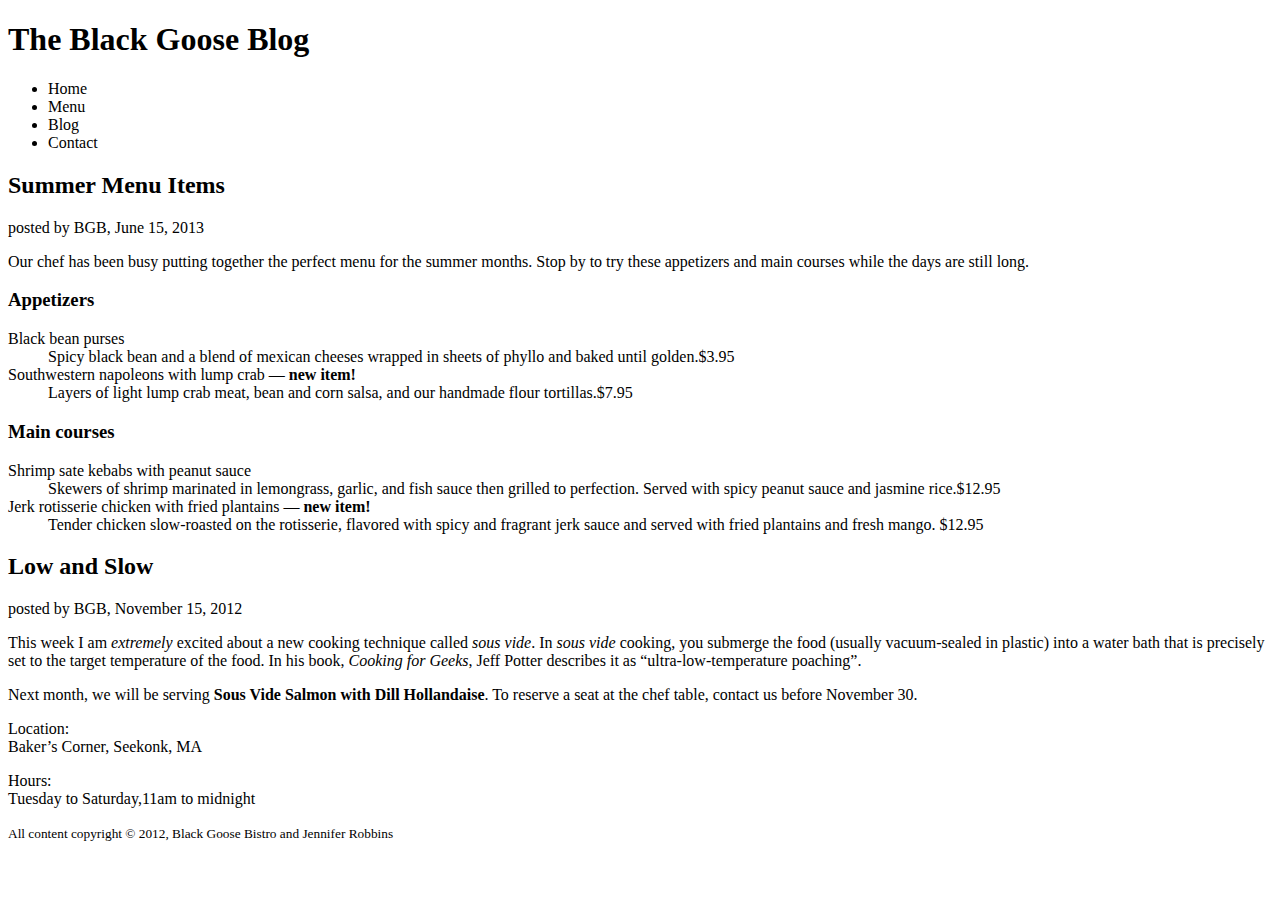
<file: index.html>
<!doctype html>
<html>
    <head>
        <meta charset="UTF-8">
        <title>Black goose Bisto: Blog</title>
    </head>
    <body>
            
            <header>
            <h1>The Black Goose Blog</h1>
            <ul>
                <li>Home</li>
                <li>Menu</li>
                <li>Blog</li>
                <li>Contact</li>
            </ul>
            </header>
            
            
            <article>
                <header>  
                    <h2> Summer Menu Items</h2>
                    <p>posted by BGB,<time datetime="2013-06-15" pubdate> June 15, 2013</time></p> 
                </header> 
                
                <p>Our chef has been busy putting together the
                perfect menu for the summer months. Stop by to
                try these appetizers and main courses while the
                days are still long.</p>
                
                <section id="appetizers">
                <h3>Appetizers</h3>
                <dl>
                <dt>Black bean purses</dt>
                <dd>Spicy black bean and a blend of mexican cheeses
                wrapped in sheets of phyllo and baked until
                golden.<span class="price">$3.95</span></dd>
                <dt class="newitem">Southwestern napoleons with lump crab &mdash; <b>new
                item!</b></dt>
                <dd>
                Layers of light lump crab meat, bean and corn
                salsa, and our handmade flour tortillas.<span class="price">$7.95</span>
                </dd>
                </dl>

                </section id="maincourses">
                <h3>Main courses</h3>
                <dl>
                <dt>Shrimp sate kebabs with peanut sauce</dt>
                <dd>
                Skewers of shrimp marinated in lemongrass, garlic,
                and fish sauce then grilled to perfection. Served
                with spicy peanut sauce and jasmine rice.<span class="price">$12.95</span>
                </dd>
                <dt>Jerk rotisserie chicken with fried plantains &mdash;
                <b>new item!</b></dt>
                <dd>
                Tender chicken slow-roasted on the rotisserie,
                flavored with spicy and fragrant jerk sauce and
                served with fried plantains and fresh mango.
                <span class="price">$12.95</span>
                </dd>
                </dl>
            </artical>
            
            <article>
                <header>
                <h2>Low and Slow</h2>
                </header>
                <p>posted by BGB, November 15, 2012</p>
                <p>This week I am <em>extremely</em> excited
                about a new cooking technique called <dfn><i>sous
                vide</i></dfn>. In <i>sous vide</i> cooking,
                you submerge the food (usually vacuum-sealed in
                plastic) into a water bath that is precisely
                set to the target temperature of the food. In
                his book, <cite>Cooking for Geeks</cite>, Jeff
                Potter describes it as <q>ultra-low-temperature
                poaching</q>.</p>
                <p>Next month, we will be serving <b>Sous Vide
                Salmon with Dill Hollandaise</b>. To reserve
                a seat at the chef table, contact us before
                November 30.</p>
            </artical>

            <footer>
                <div id="about">
                    <p>Location:
                        <br>Baker’s Corner, Seekonk, MA
                    </p>

                    <p>Hours:
                    <br>Tuesday to Saturday,<time datetime="11:00">11am</time> to <time datetime="00:00">midnight</time>
                    </p>
                </div>
                <p>
                    <small>
                       All content copyright &copy; 2012, Black Goose Bistro and Jennifer Robbins
                    </small>
                </p>
            </footer>
    </body>
</html>
</file>
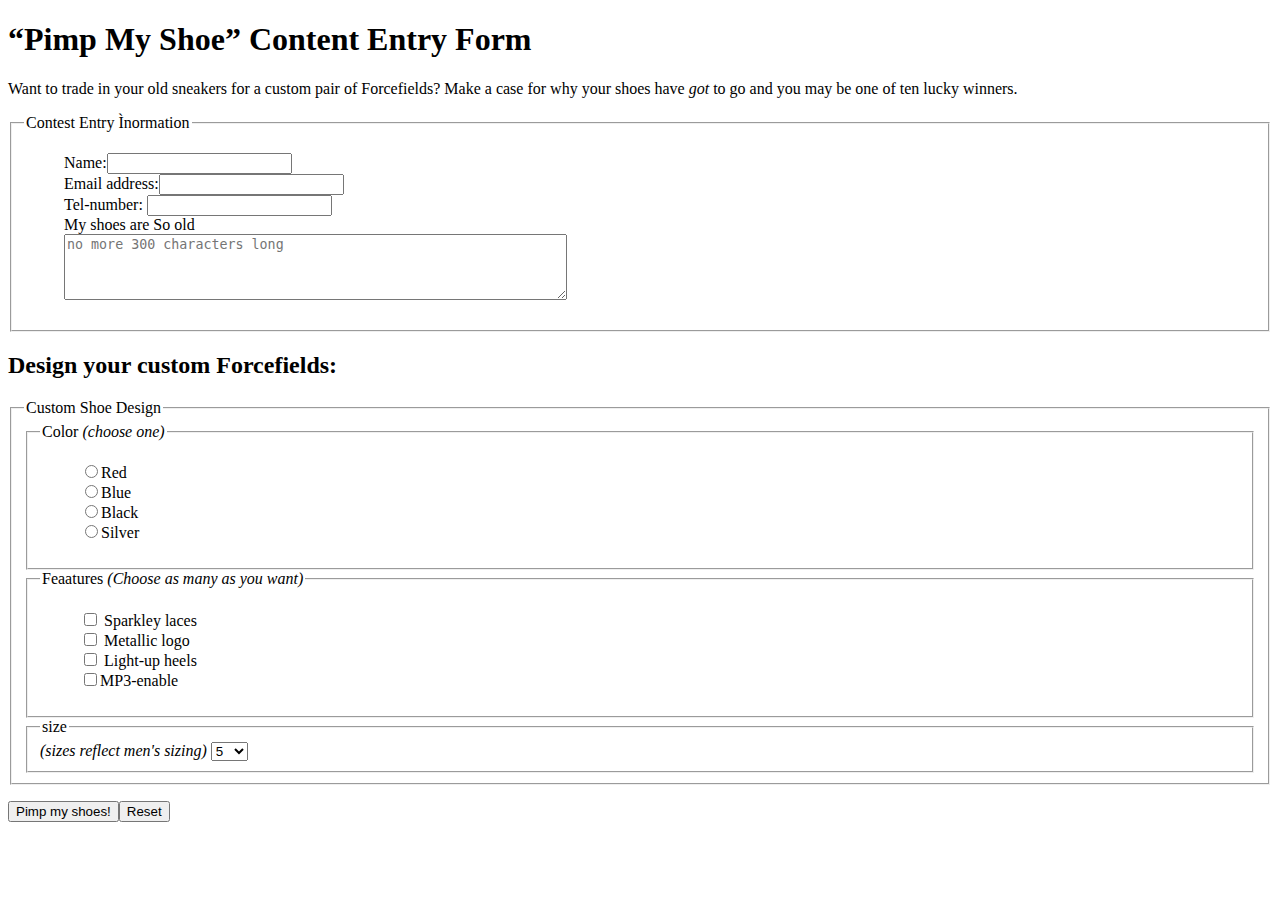
<file: 9_4.html>
<!DOCTYPE html>
<html lang="en">
<head>
    <meta charset="UTF-8">
    <meta name="viewport" content="width=device-width, initial-scale=1.0">
    <title>Content Entry Form</title>
    <style>
        ul{
            list-style: none;
        }
    </style>
</head>
<body>
    <h1>&ldquo;Pimp My Shoe&rdquo; Content Entry Form</h1>
    
    <p>Want to trade in your old sneakers for a custom pair of Forcefields? Make a case for why your shoes have <em>got</em> to go and you may be one of ten lucky winners.</p>

    <form action="https://www.learningwebdesign.com/contest.php" method="POST">
        <fieldset>
            <legend>Contest Entry Ìnormation</legend>
      
            <ul>
                <li><label for="form-name">Name:</label><input type="text" name="username" id="form-name"></li>
                <li><label for="form-email">Email address:</label><input type="email" name="emailaddress" id="form-name"></li>
                <li><label for="form-tel">Tel-number:</label> <input type="tel" name="telephone" id="form-tel"></li>
                <li><label for="form-story">My shoes are So old</label>
                    <br>
                    <textarea name="story" rows="4" cols="60" maxlength="300" placeholder="no more 300 characters long"></textarea>
                </li> 
            </ul>
        </fieldset>

        <h2>Design your custom Forcefields:</h2>
        <fieldset>
        <legend>Custom Shoe Design</legend>
        
        <fieldset>
        <legend>Color <em>(choose one)</em></legend>
        <ul>
           <li><label><input type="radio" name="color" value="red">Red</label></li>
           <li><input type="radio" name="color" value="blue">Blue</li>
           <li><input type="radio" name="color" value="black">Black</li>
           <li><input type="radio" name="color" value="silver">Silver</li>
        </ul>
        </fieldset>

        <fieldset>
        <legend>Feaatures <em>(Choose as many as you want)</em></legend>
        <ul>
            <li><input type="checkbox" name="features[]" value="laces"> Sparkley laces</li>
            <li><input type="checkbox" name="features[]" value="logo"> Metallic logo</li>
            <li><input type="checkbox" name="features[]" value="heels"> Light-up heels</li>
            <li><input type="checkbox" name="features[]" value="mp3">MP3-enable</li>
        </ul>
        </fieldset>

        <fieldset>
        <legend>size</legend>
            <em>(sizes reflect men's sizing)</em>
            <select name="size" size="1">
                <option>5</option>
                <option>6</option>
                <option>7</option>
                <option>8</option>
                <option>10</option>
                <option>11</option>
                <option>12</option>
                <option>13</option>
                <option>14</option>
            </select>
        </fieldset>
        </fieldset>
        
        <p><input type="submit" value="Pimp my shoes!"><input type="reset"></p>
    
    </form>
</body>
</html>
</file>
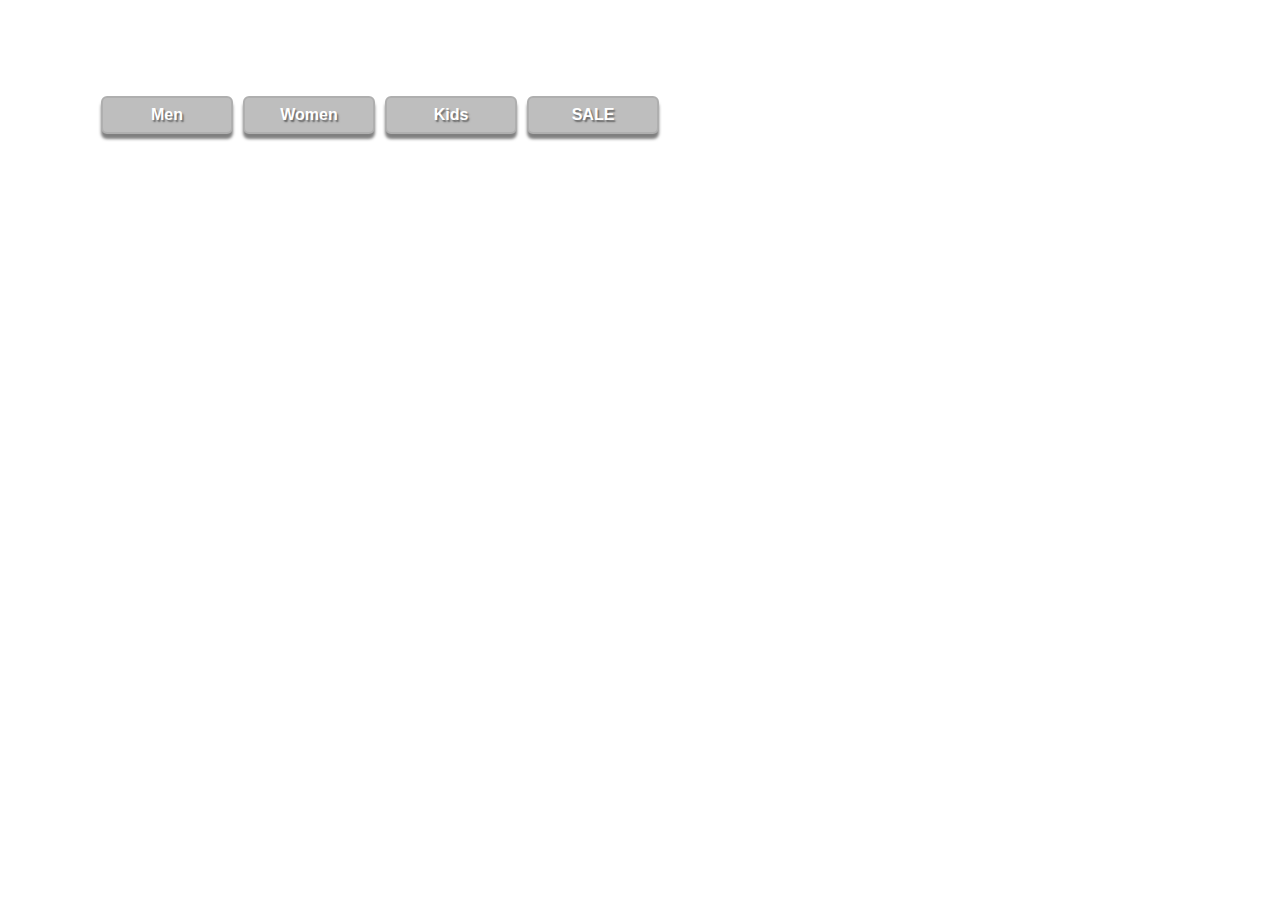
<file: exercise1.html>
<!DOCTYPE HTML>
<html>
<head>
<meta http-equiv="Content-Type" content="text/html; charset=UTF-8">
<title>Exercise 17-1: Transitions</title>
<style>
body {
  font-family: Tahoma, Verdana, Geneva, sans-serif;
  margin: 6em;
  font-weight: bold;
}
ul {
  list-style-type:none;
  margin: 0;
  padding: 0;
}
li {
  float: left;
}
a {
  display: block;
  width: 6em;
  margin: 0 5px;
  padding: .5em 1em;
  text-decoration: none;
  text-align: center;
  color: #fff;
  background-color: rgb(190, 190, 190);
  border: 2px solid rgb(175,175,175);
  border-radius: 6px;
  text-shadow: #666 .1em .1em .1em;
  box-shadow: 0 5px 3px rgba(0,0,0,.5);
  position:relative;
  transition: background-color 0.2s, border-color 0.2s, top 0.2s 0.5s ,box-shadow 0.2s  0.5s;
  /* transition: 0.2s; */
}

a:hover, a:focus{
  background-color: #fdca00;
  border-color: #fda700;
}

a:active{
  top: 3px;
  box-shadow: 0 1px 2px rgba(0,0,0,0.5);
}

</style>


</head>

<body>

<ul>
  <li><a href="">Men</a></li>
  <li><a href="">Women</a></li>
  <li><a href="">Kids</a></li>
  <li><a href="">SALE</a></li>
</ul>

</body>
</html>
</file>
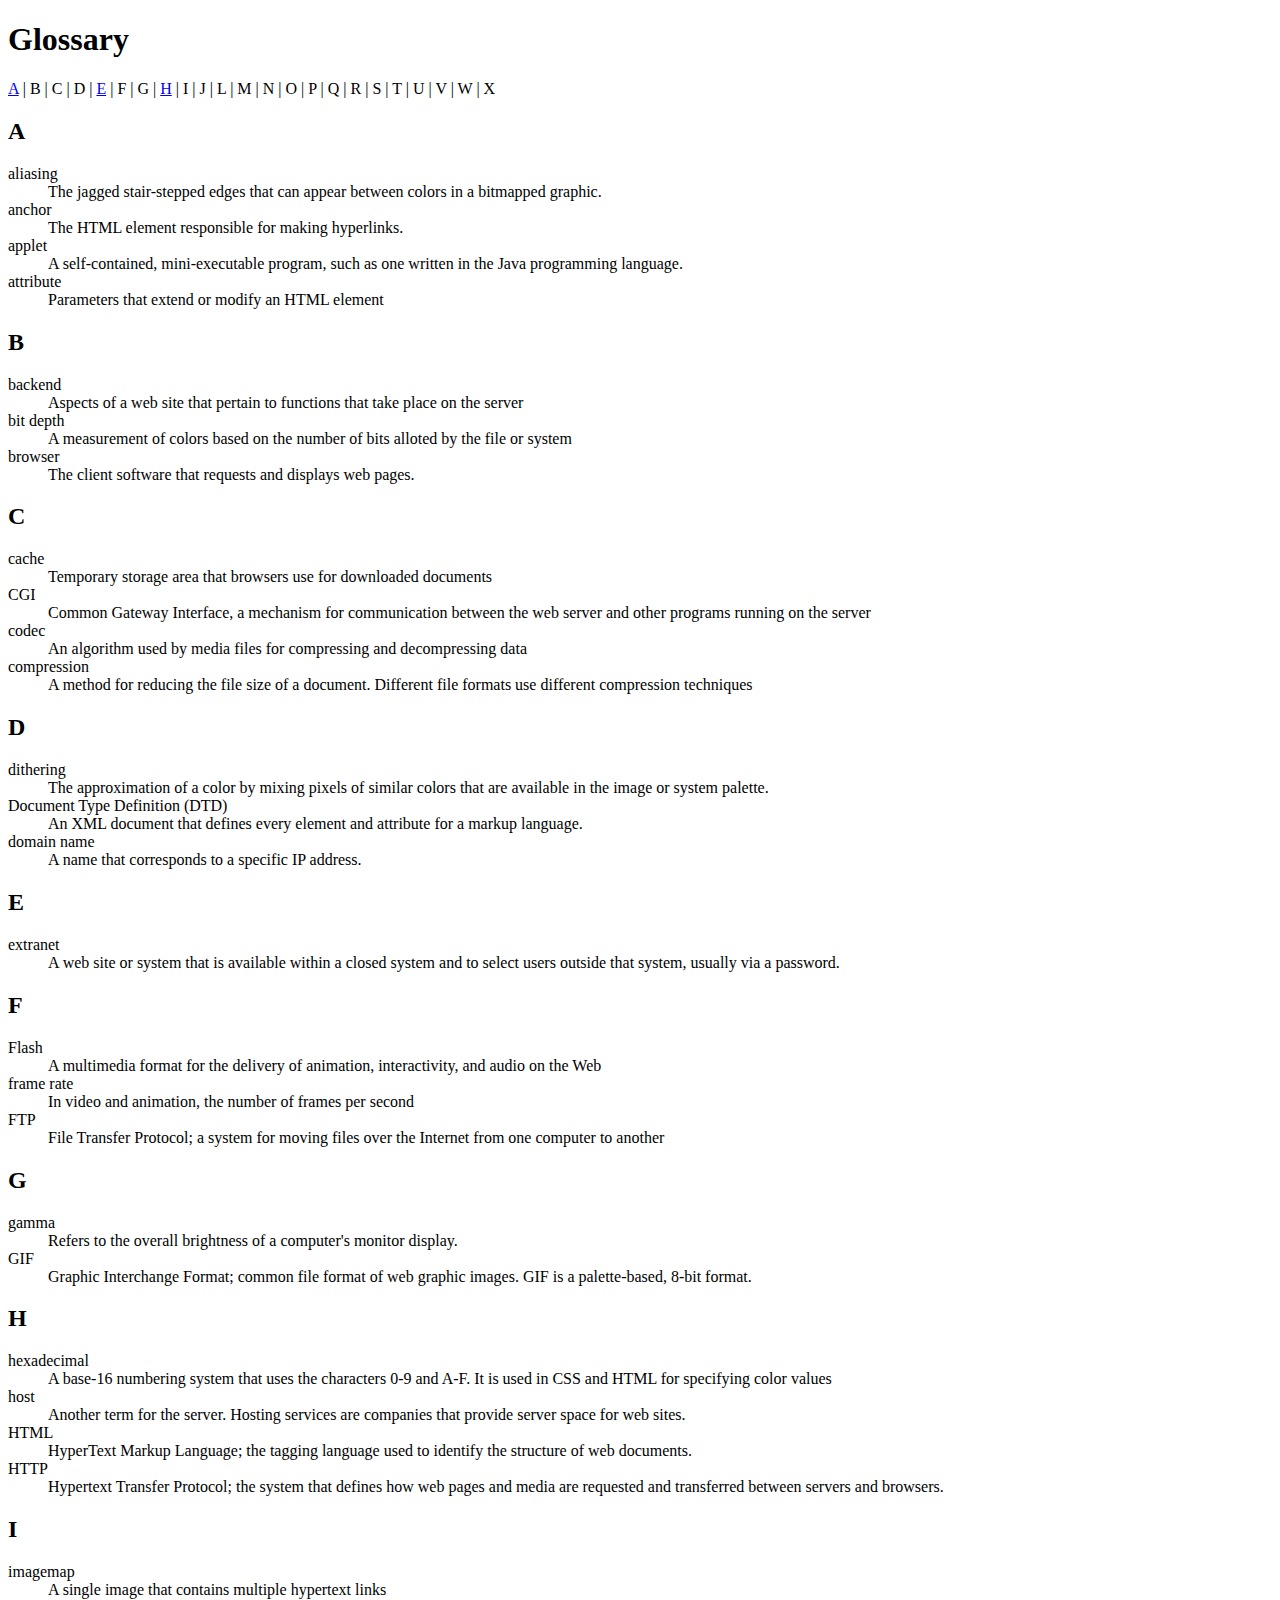
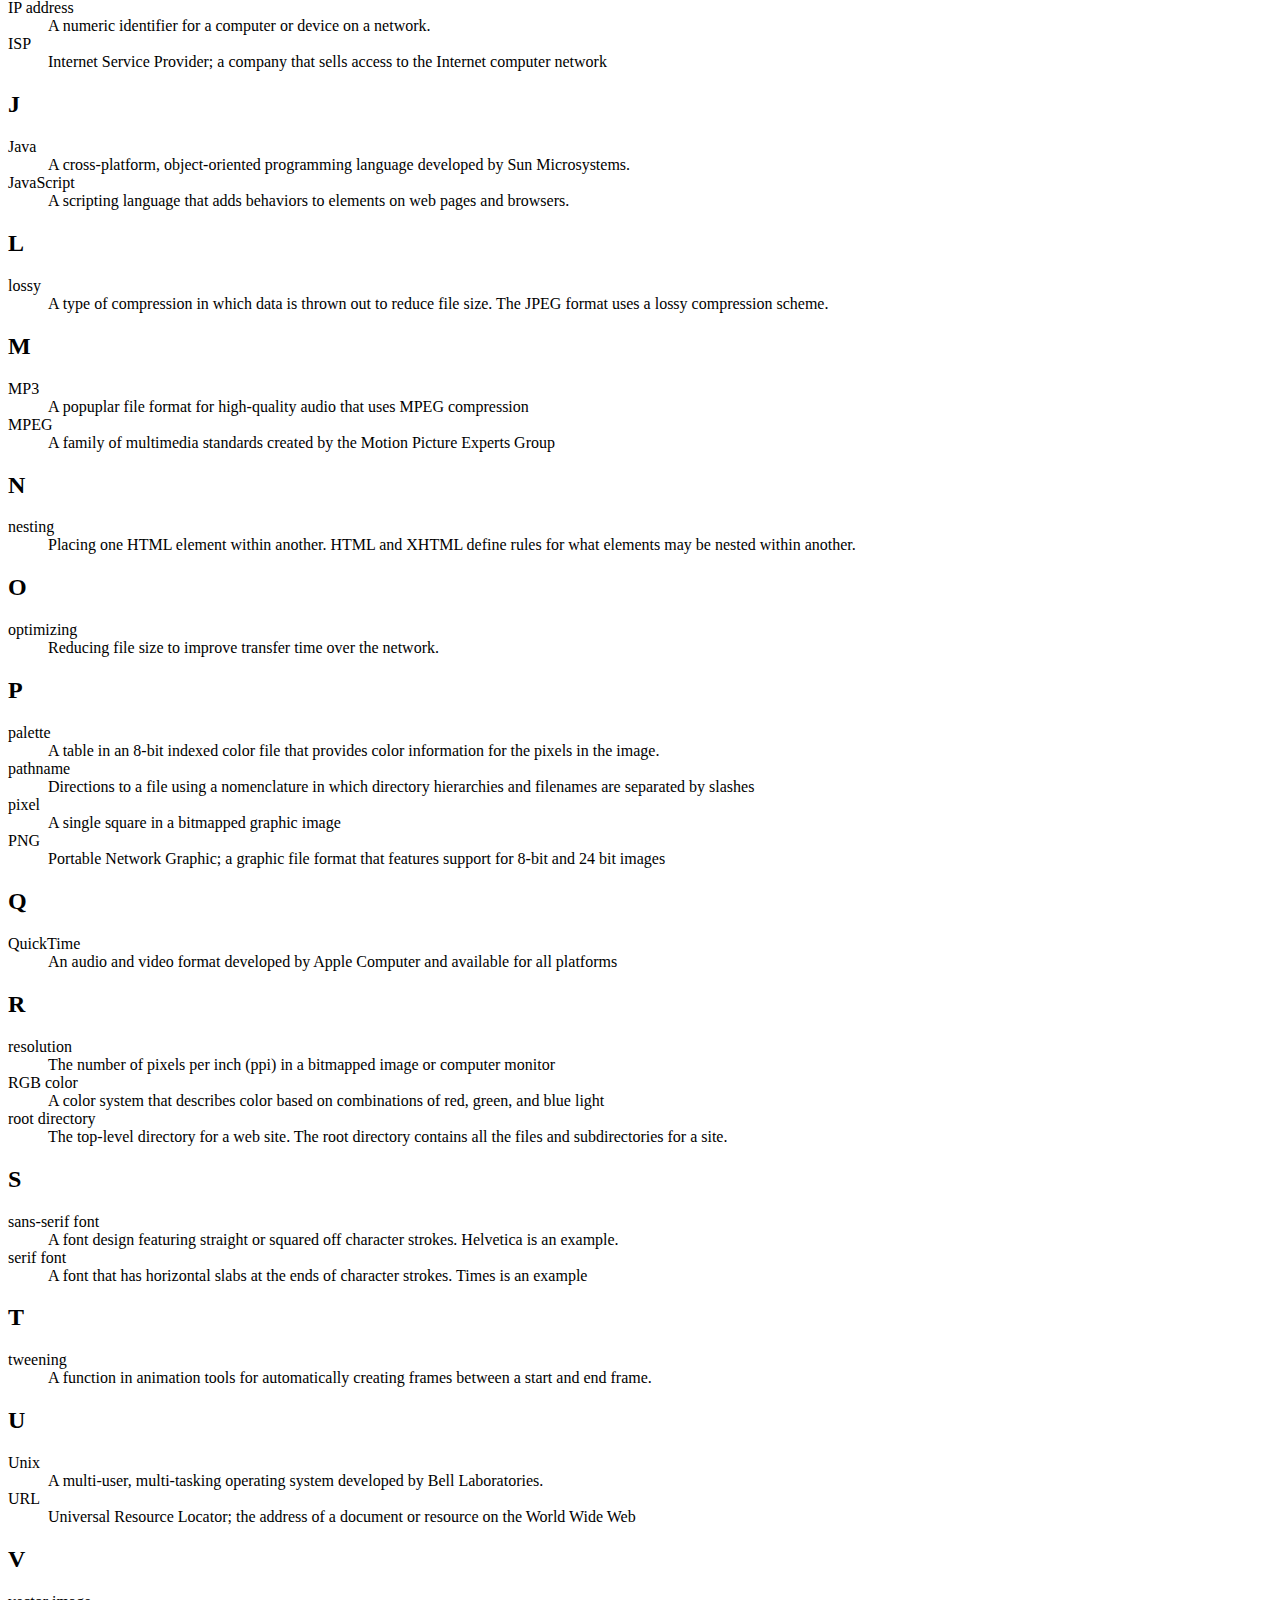
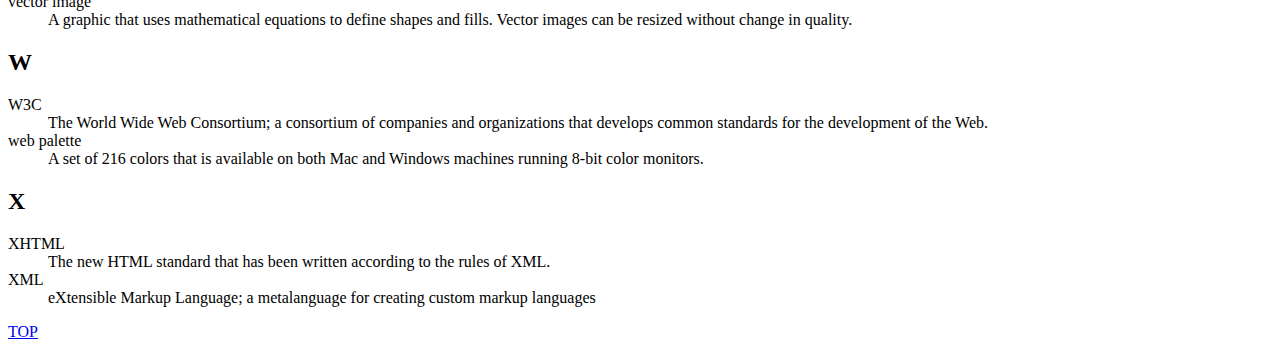
<file: glossary.html>
<!DOCTYPE html>
<html>
<head>
<meta http-equiv="Content-Type" content="text/html; charset=iso-8859-1">
<title>Glossary</title>
</head>
<body>

<h1 id="TOP">Glossary</h1>

<p><a href="#startA">A</a> | B | C | D | <a href="#E">E</a> | F | G | <a href="#startH">H</a> | I | J | L | M | N | O | P | Q | R | S | T | U | V | W | X</p>

<h2 id="startA">A</h2>

<dl>

<dt>aliasing</dt>
<dd>The jagged stair-stepped edges that can appear between colors in a bitmapped graphic.</dd>

<dt>anchor</dt>
<dd>The HTML element responsible for making hyperlinks.</dd>

<dt>applet</dt>
<dd>A self-contained, mini-executable program, such as one written in the Java programming language.</dd>

<dt>attribute</dt>
<dd>Parameters that extend or modify an HTML element</dd>

</dl>

<h2>B</h2>

<dl>
<dt>backend</dt>
<dd>Aspects of a web site that pertain to functions that take place on the server</dd>

<dt>bit depth</dt>
<dd>A measurement of colors based on the number of bits alloted by the file or system</dd>

<dt>browser</dt>
<dd>The client software that requests and displays web pages.</dd>
</dl>

<h2>C</h2>

<dl>
<dt>cache</dt>
<dd>Temporary storage area that browsers use for downloaded documents</dd>

<dt>CGI</dt>
<dd>Common Gateway Interface, a mechanism for communication between the web server and other programs running on the server</dd>

<dt>codec</dt>
<dd>An algorithm used by media files for compressing and decompressing data</dd>

<dt>compression</dt>
<dd>A method for reducing the file size of a document. Different file formats use different compression techniques</dd>
</dl>

<h2>D</h2>

<dl>
<dt>dithering</dt>
<dd>The approximation of a color by mixing pixels of similar colors that are available in the image or system palette.</dd>

<dt>Document Type Definition (DTD)</dt>
<dd>An XML document that defines every element and attribute for a markup language.</dd>

<dt>domain name</dt>
<dd>A name that corresponds to a specific IP address.</dd>
</dl>

<h2 id="E">E</h2>

<dl>
<dt>extranet</dt>
<dd>A web site or system that is available within a closed system and to select users outside that system, usually via a password.</dd>
</dl>

<h2>F</h2>

<dl>
<dt>Flash</dt>
<dd>A multimedia format for the delivery of animation, interactivity, and audio on the Web</dd>

<dt>frame rate</dt>
<dd>In video and animation, the number of frames per second</dd>

<dt>FTP</dt>
<dd>File Transfer Protocol; a system for moving files over the Internet from one computer to another </dd>

</dl>

<h2>G</h2>

<dl>
<dt>gamma</dt>
<dd>Refers to the overall brightness of a computer's monitor display.</dd>

<dt>GIF</dt>
<dd>Graphic Interchange Format; common file format of web graphic images. GIF is a palette-based, 8-bit format.</dd>

</dl>

<h2 id="startH">H</h2>
<dl>
<dt>hexadecimal</dt>
<dd>A base-16 numbering system that uses the characters 0-9 and A-F. It is used in CSS and HTML for specifying color values</dd>

<dt>host</dt>
<dd>Another term for the server. Hosting services are companies that provide server space for web sites.</dd>

<dt>HTML</dt>
<dd>HyperText Markup Language; the tagging language used to identify the structure of web documents.</dd>

<dt>HTTP</dt>
<dd>Hypertext Transfer Protocol; the system that defines how web pages and media are requested and transferred between servers and browsers.</dd>
</dl>

<h2>I</h2>

<dl>
<dt>imagemap</dt>
<dd>A single image that contains multiple hypertext links</dd>

<dt>IP address</dt>
<dd>A numeric identifier for a computer or device on a network.</dd>

<dt>ISP</dt>
<dd>Internet Service Provider; a company that sells access to the Internet computer network</dd>

</dl>

<h2>J</h2>

<dl>
<dt>Java</dt>
<dd>A cross-platform, object-oriented programming language developed by Sun Microsystems.</dd>

<dt>JavaScript</dt>
<dd>A scripting language that adds behaviors to elements on web pages and browsers.</dd>
</dl>

<h2>L</h2>

<dl>
<dt>lossy</dt>
<dd>A type of compression in which data is thrown out to reduce file size. The JPEG format uses a lossy compression scheme.</dd>
</dl>

<h2>M</h2>
<dl>
<dt>MP3</dt>
<dd>A popuplar file format for high-quality audio that uses MPEG compression</dd>

<dt>MPEG</dt>
<dd>A family of multimedia standards created by the Motion Picture Experts Group</dd>
</dl>

<h2>N</h2>

<dl>
<dt>nesting</dt>
<dd>Placing one HTML element within another. HTML and XHTML define rules for what elements may be nested within another.</dd>
</dl>

<h2>O</h2>
<dl>
<dt>optimizing</dt>
<dd>Reducing file size to improve transfer time over the network.</dd>
</dl>

<h2>P</h2>
<dl>
<dt>palette</dt>
<dd>A table in an 8-bit indexed color file that provides color information for the pixels in the image.</dd>

<dt>pathname</dt>
<dd>Directions to a file using a nomenclature in which directory hierarchies and filenames are separated by slashes</dd>

<dt>pixel</dt>
<dd>A single square in a bitmapped graphic image</dd>

<dt>PNG</dt>
<dd>Portable Network Graphic; a graphic file format that features support for 8-bit and 24 bit images</dd>
</dl>

<h2>Q</h2>
<dl>
<dt>QuickTime</dt>
<dd>An audio and video format developed by Apple Computer and available for all platforms</dd>
</dl>

<h2>R</h2>
<dl>
<dt>resolution</dt>
<dd>The number of pixels per inch (ppi) in a bitmapped image or computer monitor</dd>

<dt>RGB color</dt>
<dd>A color system that describes color based on combinations of red, green, and blue light</dd>

<dt>root directory</dt>
<dd>The top-level directory for a web site. The root directory contains all the files and subdirectories for a site.</dd>
</dl>

<h2>S</h2>

<dl>
<dt>sans-serif font</dt>
<dd>A font design featuring straight or squared off character strokes. Helvetica is an example.</dd>

<dt>serif font</dt>
<dd>A font that has horizontal slabs at the ends of character strokes. Times is an example</dd>
</dl>

<h2>T</h2>
<dl>
<dt>tweening</dt>
<dd>A function in animation tools for automatically creating frames between a start and end frame.</dd>
</dl>

<h2>U</h2>
<dl>
<dt>Unix</dt>
<dd>A multi-user, multi-tasking operating system developed by Bell Laboratories.</dd>

<dt>URL</dt>
<dd>Universal Resource Locator; the address of a document or resource on the World Wide Web</dd>
</dl>

<h2>V</h2>
<dl>
<dt>vector image</dt>
<dd>A graphic that uses mathematical equations to define shapes and fills. Vector images can be resized without change in quality.</dd>
</dl>

<h2>W</h2>
<dl>
<dt>W3C</dt>
<dd>The World Wide Web Consortium; a consortium of companies and organizations that develops common standards for the development of the Web.</dd>

<dt>web palette</dt>
<dd>A set of 216 colors that is available on both Mac and Windows machines running 8-bit color monitors.</dd>

</dl>

<h2>X</h2>
<dl>
<dt>XHTML</dt>
<dd>The new HTML standard that has been written according to the rules of XML.</dd>

<dt>XML</dt>
<dd>eXtensible Markup Language; a metalanguage for creating custom markup languages</dd>
</dl>

<p><a href="#TOP">TOP</a></p>
</file>
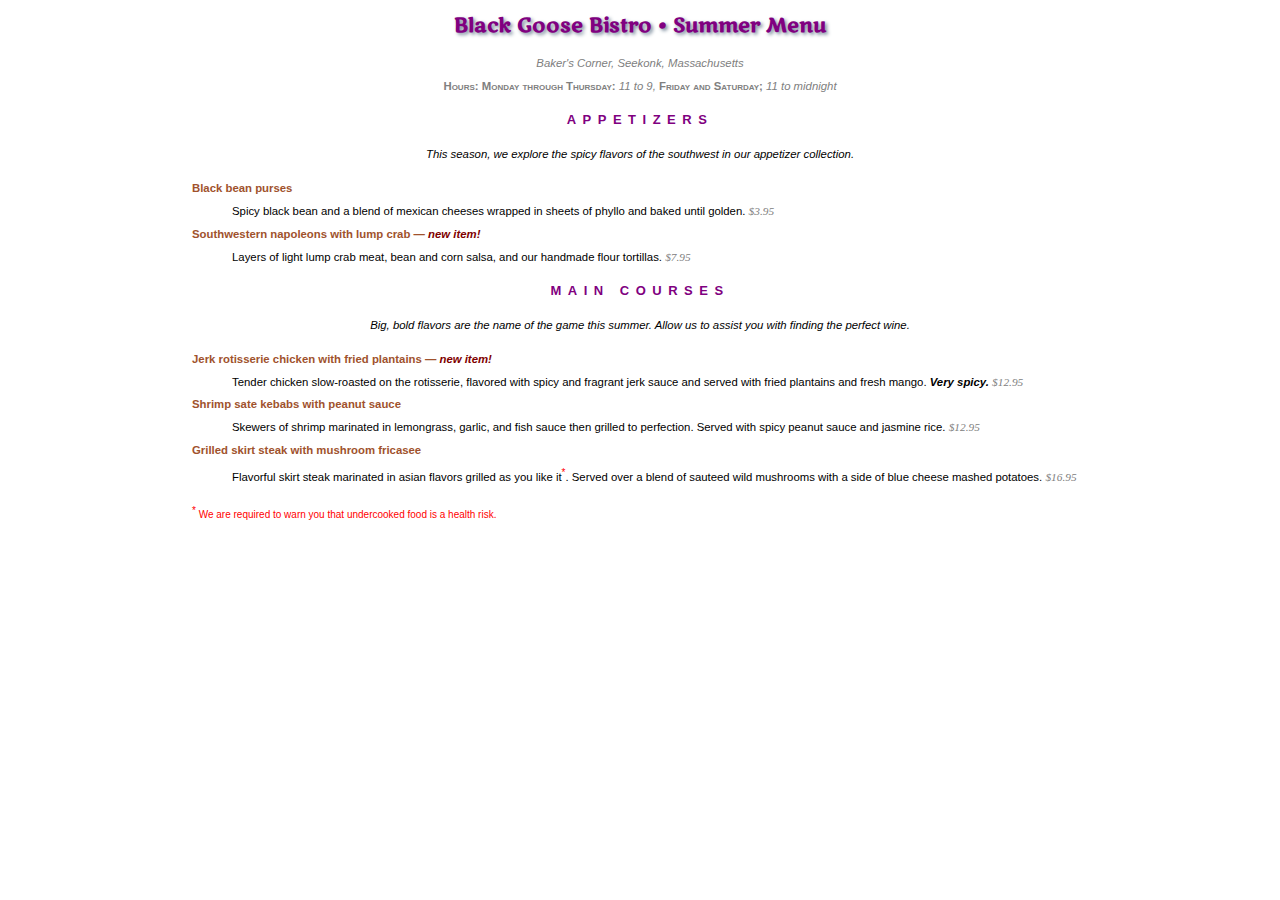
<file: menu.html>
<!DOCTYPE html >
<html>

<head>
<meta charset="utf-8">
<title>Black Goose Bistro Summer Menu</title>
<link rel="stylesheet" href="http://fonts.googleapis.com/
css?family=Marko+One">
<style>
    body{
        font-family: verdana,sans-serif;
        font-size:small;
        line-height: 1.75em;
        margin: 0 15%;
    }
    h1{
        /* font-family: "Marko one",georgia,serif; */
        /* font-size:1.5em; */
        font: bold 1.5em "Marko one",georgia,serif;
        color: purple;
        text-shadow: .1em .1em .2em lightslategray;
    }
    p, dl{
        font-size:0.875em;
    }
    dt{
        font-weight: bold;
        color:sienna;
    }
    h2{
        font-size: 1em;
    }
    strong{
        font-style: italic;
    }
    dt strong{
        color: maroon;
    }
    /* #info p{
        color:teal;
        font-style:italic;
    } */

    #info p{
        font-style: italic;
        color: gray;
    }

    h1,h2,#info{
        text-align: center;
    }
    .price{
        font-family: Georgia, 'Times New Roman', Times, serif;
        font-style: italic;
        color:gray;
    }
    .label{
        font-weight: bold;
        font-variant: small-caps;
        font-style:normal;    
    }
    p.warning,sup{
        font-size:x-small;
        color:red;
    }

    h2{
        font-size:1em;
        text-transform: uppercase;
        letter-spacing: .5em;
        color:purple;
    }

    h2+p{
        text-align: center;
        font-style: italic;
    }

</style>

</head>

<body>

<div id="info">
<h1>Black Goose Bistro &bull; Summer Menu</h1>

<p>Baker's Corner, Seekonk, Massachusetts<br>
<span class="label">Hours: Monday through Thursday:</span> 11 to 9, <span class="label">Friday and Saturday;</span> 11 to midnight</p>
</div>

<div id="appetizers">
<h2>Appetizers</h2>
<p>This season, we explore the spicy flavors of the southwest in our appetizer collection.</p>

<dl>
<dt>Black bean purses</dt>
<dd>Spicy black bean and a blend of mexican cheeses wrapped in sheets of phyllo and baked until golden. <span class="price">$3.95</span></dd>

<dt class="newitem">Southwestern napoleons with lump crab &mdash; <strong>new item!</strong></dt>
<dd>Layers of light lump crab meat, bean and corn salsa, and our handmade flour tortillas. <span class="price">$7.95</span></dd>
</dl>
</div>

<div id="entrees">

<h2>Main courses</h2>
<p>Big, bold flavors are the name of the game this summer. Allow us to assist you with finding the perfect wine.</p>


<dl>

<dt class="newitem">Jerk rotisserie chicken with fried plantains &mdash; <strong>new item!</strong></dt>
<dd>Tender chicken slow-roasted on the rotisserie, flavored with spicy and fragrant jerk sauce and served with fried plantains and fresh mango. <strong>Very spicy.</strong> <span class="price">$12.95</span></dd>

<dt>Shrimp sate kebabs with peanut sauce</dt>
<dd>Skewers of shrimp marinated in lemongrass, garlic, and fish sauce then grilled to perfection. Served with spicy peanut sauce and jasmine rice. <span class="price">$12.95</span></dd>

<dt>Grilled skirt steak with mushroom fricasee</dt>
<dd>Flavorful skirt steak marinated in asian flavors grilled as you like it<sup>*</sup>. Served over a blend of sauteed wild mushrooms with a side of blue cheese mashed potatoes. <span class="price">$16.95</span></dd>
</dl>

</div>

<p class="warning"><sup>*</sup> We are required to warn you that undercooked food is a health risk.</p>

</body>
</html>
</file>
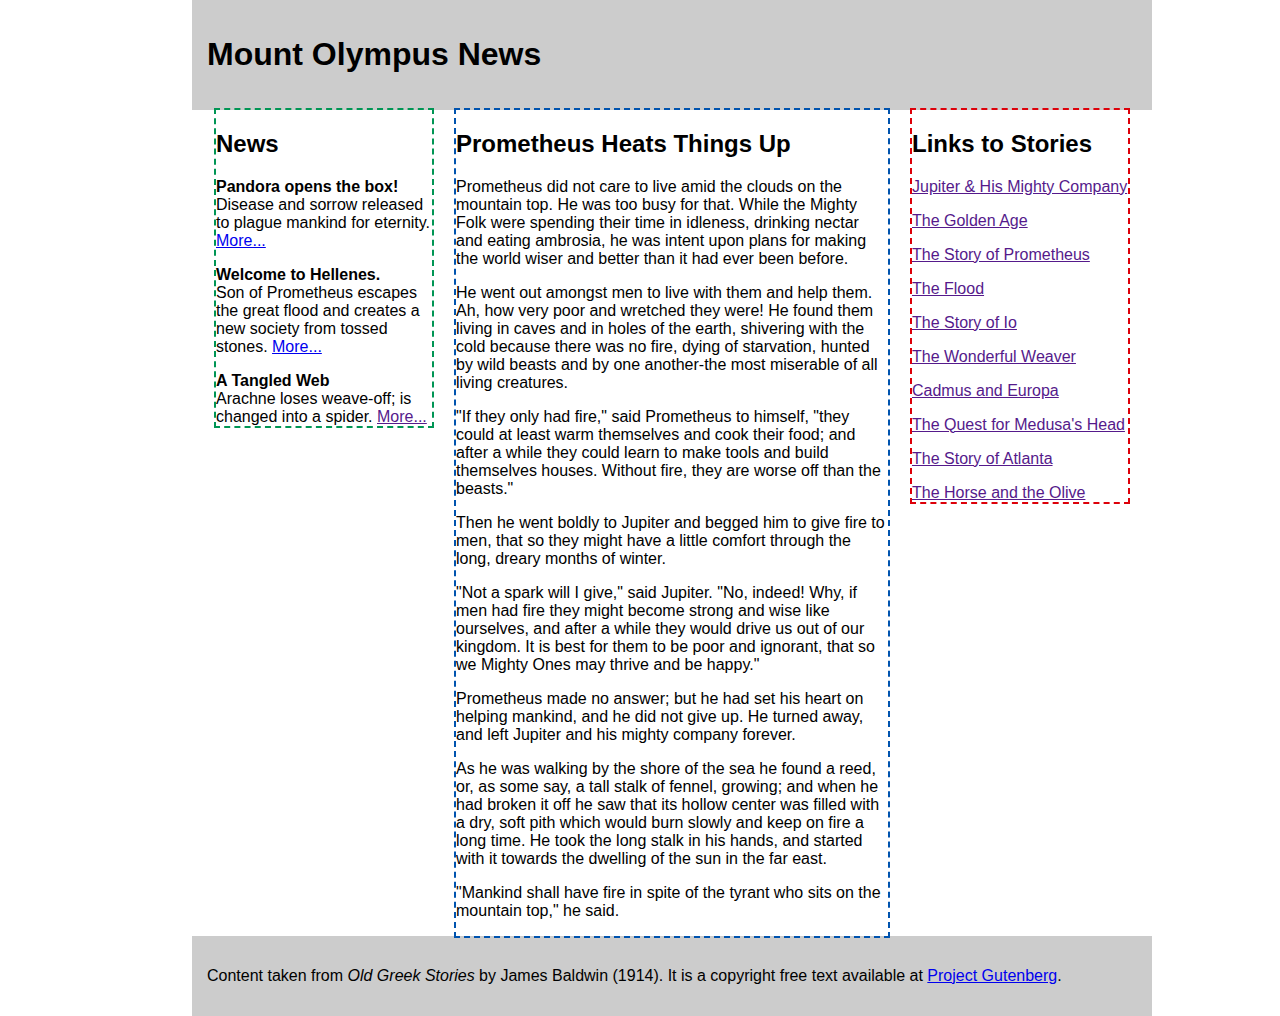
<file: mountolympus-ex1.html>
<!DOCTYPE html PUBLIC "-//W3C//DTD XHTML 1.0 Strict//EN"
   "http://www.w3.org/TR/xhtml1/DTD/xhtml1-strict.dtd">

<html xmlns="http://www.w3.org/1999/xhtml" lang="en" xml:lang="en">

<head>
<title>Mount Olympus News</title>
<style type="text/css">
#wrapper{
    width: 960px;
    margin:0 auto;
}

#header {
	background-color: #CCC; 
	padding: 15px;}

#links {
	float: right;
	width: 22.5%;
  margin: 0 2.5% 0 0;
	outline: 2px dashed #dd0009;
}
#main {
	float: right;
	width: 45%;
	margin: 0 2.5%;
	outline: 2px dashed #0053ae;
	 }
	 
#news {
	float: right;
	width: 22.5%;
  margin: 0 0 0 2.5%;
	outline: 2px dashed #009554;
}

#footer {
	clear: right; /* starts the footer below the floated content */
	padding: 15px;
	background: #CCC;}

body {
	font-family: verdana, sans-serif; 
	/* font-size: small; */
	margin: 0 15%;
	padding: 0;}

ul {
	list-style: none;
	margin: 0;
	padding: 0;
}
li {
	margin-top: 1em;
	}

</style>

</head>

<body>
<div id="wrapper">

<div id="header">
  <h1>Mount Olympus News</h1>
</div>


<div id="links">
<h2>Links to Stories</h2>
<ul id="stories">
<li><a href="">Jupiter & His Mighty Company</a></li>
<li><a href="">The Golden Age</a></li>
<li><a href="">The Story of Prometheus</a></li>
<li><a href="">The Flood</a></li>
<li><a href="">The Story of Io</a></li>
<li><a href="">The Wonderful Weaver</a></li>
<li><a href="">Cadmus and Europa</a></li>
<li><a href="">The Quest for Medusa's Head</a></li>
<li><a href="">The Story of Atlanta</a></li>
<li><a href="">The Horse and the Olive</a></li>
</ul>
</div>


<div id="main">
  <h2>Prometheus Heats Things Up</h2>
    <p>Prometheus did not care to live amid the clouds on the mountain top. He was too
    busy for that. While the Mighty Folk were spending their time in idleness, drinking
    nectar and eating ambrosia, he was intent upon plans for making the world wiser and
    better than it had ever been before.</p>
    <p>He went out amongst men to live with them and help them. Ah, how very poor and wretched they were! He found
    them living in caves and in holes of the earth, shivering with the cold because there
    was no fire, dying of starvation, hunted by wild beasts and by one another-the most
    miserable of all living creatures.</p>
    <p>"If they only had fire," said Prometheus to himself, "they could at least warm
    themselves and cook their food; and after a while they could learn to make tools and
    build themselves houses. Without fire, they are worse off than the beasts."</p>
   <p>Then he went boldly to Jupiter and begged him to give fire to men, that so they
    might have a little comfort through the long, dreary months of winter.</p>
    <p>"Not a spark will I give," said Jupiter. "No, indeed! Why, if men had fire they
    might become strong and wise like ourselves, and after a while they would drive us
    out of our kingdom. It
    is best for them to be poor and ignorant, that so we Mighty Ones may thrive and be
    happy."</p>
    <p>Prometheus made no answer; but he had set his heart on helping mankind, and he did
    not give up. He turned away, and left Jupiter and his mighty company forever.</p>

    <p>As he was walking by the shore of the sea he found a reed, or, as some say, a tall
    stalk of fennel, growing; and when he had broken it off he saw that its hollow center
    was filled with a dry, soft pith which would burn slowly and keep on fire a long
    time. He took the long stalk in his hands, and started with it towards the dwelling
    of the sun in the far east.</p>
    <p>"Mankind shall have fire in spite of the tyrant who sits on the mountain top," he
    said.</p>
    <!-- <p>He reached the place of the sun in the early morning just as the glowing, golden
    orb was rising from the earth and beginning his daily journey through the sky. He
    touched the end of the long reed to the flames, and the dry pith caught on fire and
    burned slowly. He called some of the shivering men from their caves and built a fire for them,
    and showed them how to warm themselves by it and how to build other fires from the
    coals. Soon there was a cheerful blaze in every rude home in the land, and men and
    women gathered round it and were warm and happy, and thankful to Prometheus for the
    wonderful gift which he had brought to them from the sun.</p>
    <p>It was not long until they learned to cook their food and so to eat like men
    instead of like beasts. They began at once to leave off their wild and savage habits;
    and instead of lurking in the dark places of the world, they came out into the open
    air and the bright sunlight, and were glad because life had been given to them.</p> -->
    
</div>
 
<div id="news">
<h2>News</h2>
<ul>
<li><strong>Pandora opens the box!</strong><br /> Disease and sorrow released to plague mankind for eternity. <a href="foo">More...</a></li>
<li><strong>Welcome to Hellenes.</strong><br /> Son of Prometheus escapes the great flood and creates a new society from tossed stones. <a href="foo">More...</a></li>
<li><strong>A Tangled Web</strong><br /> 
Arachne loses weave-off; is changed into a spider. <a href="">More...</a></li>
</ul>
</div>

<div id="footer">
<p>Content taken from <cite>Old Greek Stories</cite> by James Baldwin (1914). It is a copyright free text available at <a href="http://www.gutenberg.net/1/1/5/8/11582/">Project Gutenberg</a>.
</div>

</div>

</body>
</html>
</file>
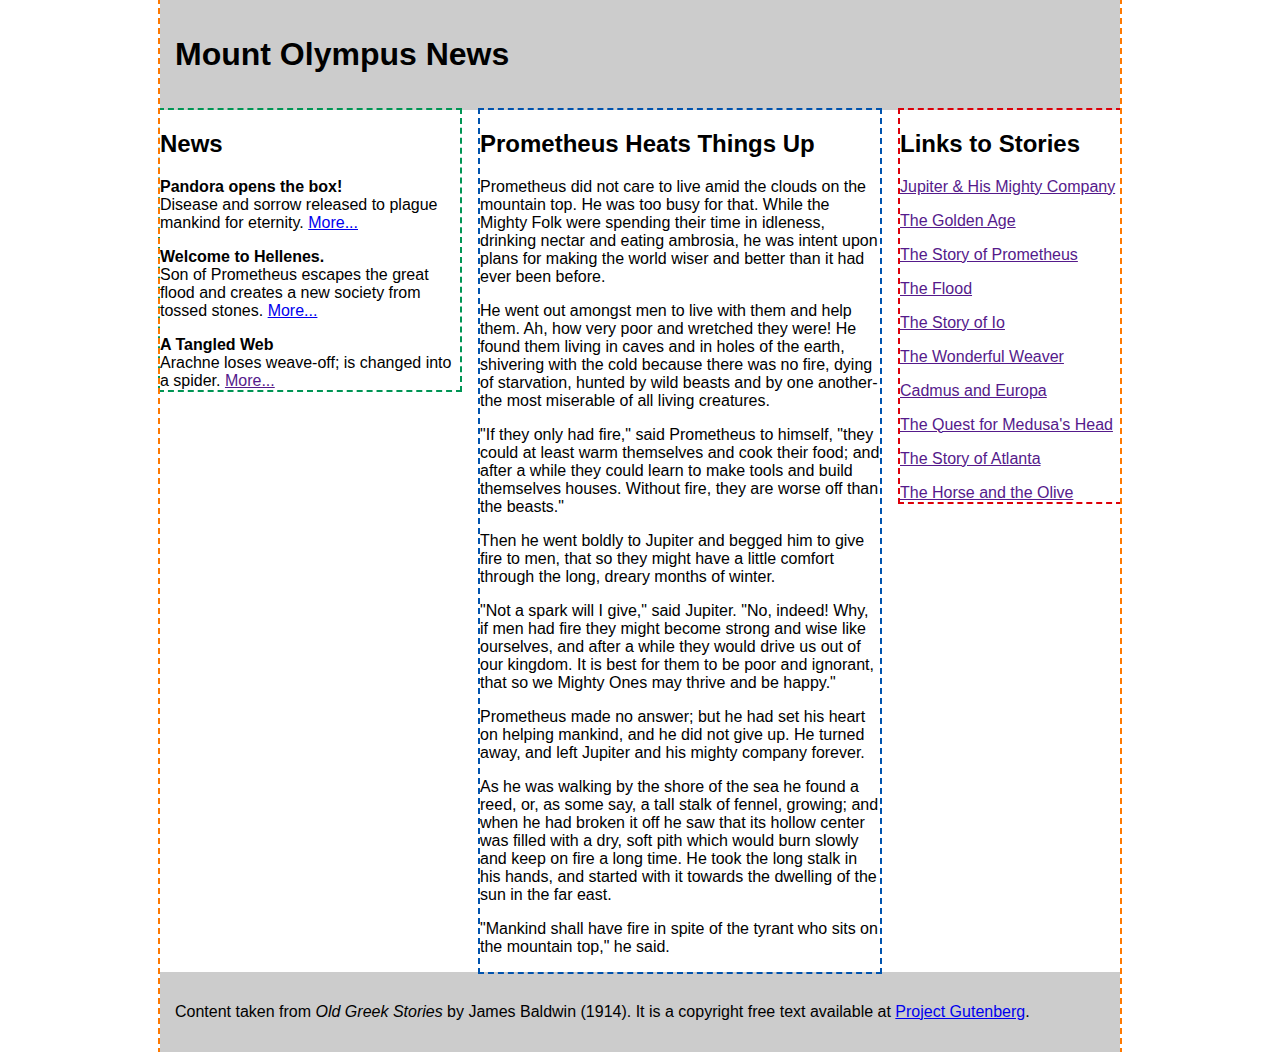
<file: mountolympus-ex2.html>
<!DOCTYPE html PUBLIC "-//W3C//DTD XHTML 1.0 Strict//EN"
   "http://www.w3.org/TR/xhtml1/DTD/xhtml1-strict.dtd">

<html xmlns="http://www.w3.org/1999/xhtml" lang="en" xml:lang="en">

<head>
<title>Mount Olympus News</title>
<style type="text/css">
#header {
	background-color: #CCC; 
	padding: 15px;}

#wrapper {
	width: 960px;
	margin: 0 auto;
	outline: #ff7900 2px dashed;
}

#main {
	float: left;
	width: 400px;
	margin-top: 0; 
	margin-left:  320px;
	margin-right:  20px;
	outline: 2px dashed #0053ae;
}

#news {
	float: left;
	width: 300px;
	margin-top: 0;
    margin-left:  -740px;
	outline: 2px dashed #009554;
	
}

#links {
	float: left;
	width: 220px;
	margin:  0px;
	outline: 2px dashed #dd0009;
}


#footer {
	clear: left; /* starts the footer below the floated content */
	padding: 15px;
	background: #CCC;}

body {
	font-family: verdana, sans-serif; 
	/* font-size: small; */
	margin: 0;
	padding: 0;}

ul {
	list-style: none;
	margin: 0;
	padding: 0;
}
li {
	margin-top: 1em;
	}

</style>

</head>

<body>

<div id="wrapper">

<div id="header">
  <h1>Mount Olympus News</h1>
</div>


<div id="main">
  <h2>Prometheus Heats Things Up</h2>
    <p>Prometheus did not care to live amid the clouds on the mountain top. He was too
    busy for that. While the Mighty Folk were spending their time in idleness, drinking
    nectar and eating ambrosia, he was intent upon plans for making the world wiser and
    better than it had ever been before.</p>
    <p>He went out amongst men to live with them and help them. Ah, how very poor and wretched they were! He found
    them living in caves and in holes of the earth, shivering with the cold because there
    was no fire, dying of starvation, hunted by wild beasts and by one another-the most
    miserable of all living creatures.</p>
    <p>"If they only had fire," said Prometheus to himself, "they could at least warm
    themselves and cook their food; and after a while they could learn to make tools and
    build themselves houses. Without fire, they are worse off than the beasts."</p>
   <p>Then he went boldly to Jupiter and begged him to give fire to men, that so they
    might have a little comfort through the long, dreary months of winter.</p>
    <p>"Not a spark will I give," said Jupiter. "No, indeed! Why, if men had fire they
    might become strong and wise like ourselves, and after a while they would drive us
    out of our kingdom. It
    is best for them to be poor and ignorant, that so we Mighty Ones may thrive and be
    happy."</p>
    <p>Prometheus made no answer; but he had set his heart on helping mankind, and he did
    not give up. He turned away, and left Jupiter and his mighty company forever.</p>

    <p>As he was walking by the shore of the sea he found a reed, or, as some say, a tall
    stalk of fennel, growing; and when he had broken it off he saw that its hollow center
    was filled with a dry, soft pith which would burn slowly and keep on fire a long
    time. He took the long stalk in his hands, and started with it towards the dwelling
    of the sun in the far east.</p>
    <p>"Mankind shall have fire in spite of the tyrant who sits on the mountain top," he
    said.</p>
    <!-- <p>He reached the place of the sun in the early morning just as the glowing, golden
    orb was rising from the earth and beginning his daily journey through the sky. He
    touched the end of the long reed to the flames, and the dry pith caught on fire and
    burned slowly. He called some of the shivering men from their caves and built a fire for them,
    and showed them how to warm themselves by it and how to build other fires from the
    coals. Soon there was a cheerful blaze in every rude home in the land, and men and
    women gathered round it and were warm and happy, and thankful to Prometheus for the
    wonderful gift which he had brought to them from the sun.</p>
    <p>It was not long until they learned to cook their food and so to eat like men
    instead of like beasts. They began at once to leave off their wild and savage habits;
    and instead of lurking in the dark places of the world, they came out into the open
    air and the bright sunlight, and were glad because life had been given to them.</p> -->
    
</div>
 
<div id="news">
<h2>News</h2>
<ul>
<li><strong>Pandora opens the box!</strong><br /> Disease and sorrow released to plague mankind for eternity. <a href="foo">More...</a></li>
<li><strong>Welcome to Hellenes.</strong><br /> Son of Prometheus escapes the great flood and creates a new society from tossed stones. <a href="foo">More...</a></li>
<li><strong>A Tangled Web</strong><br /> 
Arachne loses weave-off; is changed into a spider. <a href="">More...</a></li>
</ul>
</div>


<div id="links">
<h2>Links to Stories</h2>
<ul id="stories">
<li><a href="">Jupiter & His Mighty Company</a></li>
<li><a href="">The Golden Age</a></li>
<li><a href="">The Story of Prometheus</a></li>
<li><a href="">The Flood</a></li>
<li><a href="">The Story of Io</a></li>
<li><a href="">The Wonderful Weaver</a></li>
<li><a href="">Cadmus and Europa</a></li>
<li><a href="">The Quest for Medusa's Head</a></li>
<li><a href="">The Story of Atlanta</a></li>
<li><a href="">The Horse and the Olive</a></li>
</ul>
</div>


<div id="footer">
<p>Content taken from <cite>Old Greek Stories</cite> by James Baldwin (1914). It is a copyright free text available at <a href="http://www.gutenberg.net/1/1/5/8/11582/">Project Gutenberg</a>.
</div>

</div> <!-- end of wrapper div -->
</body>
</html>
</file>
